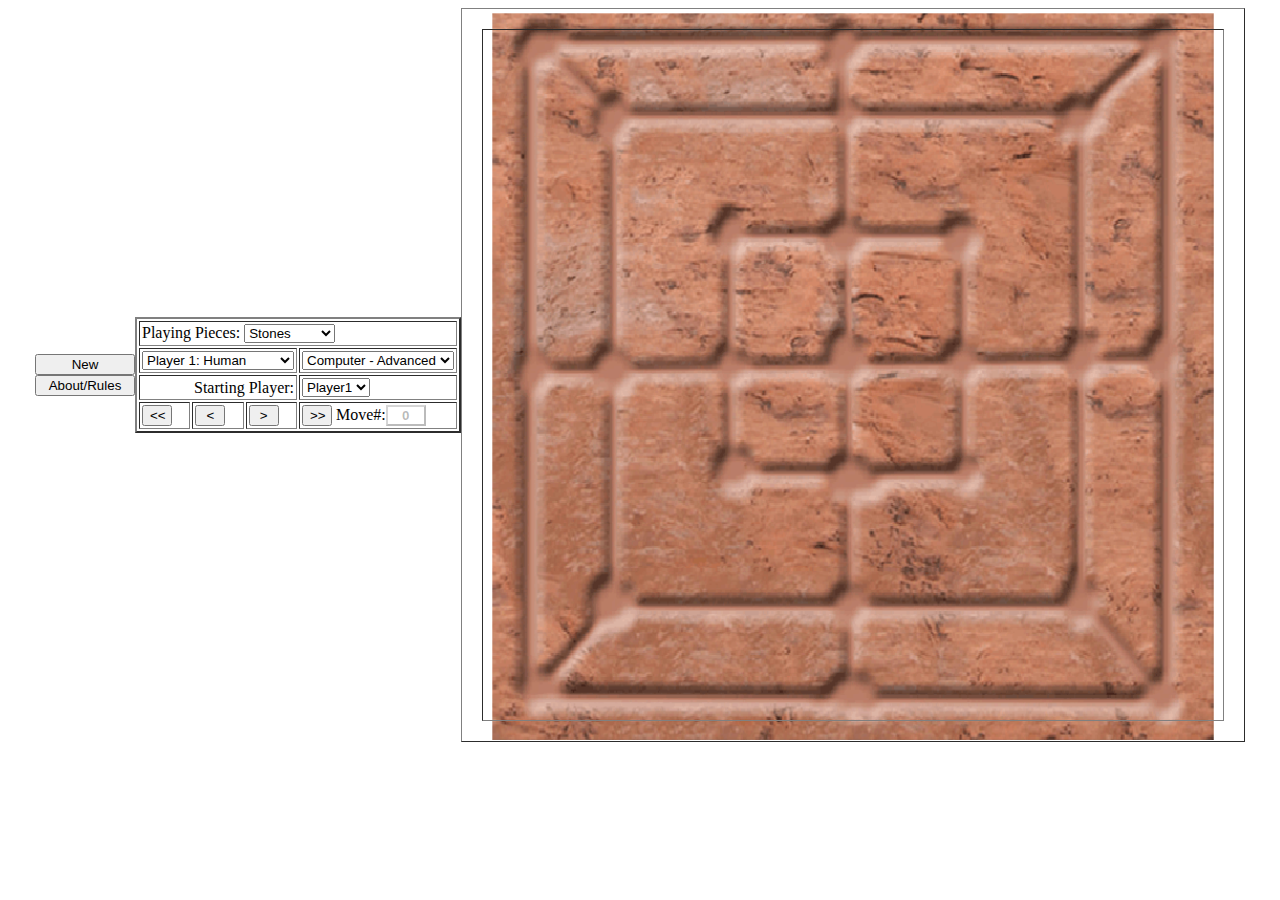
<file: 3Men.html>
<html>
<head>
<title>Three Men's Morris</title>
<link rel="stylesheet" href="style.css" />
<script type="text/javascript" src="3Men.js"></script>
</head>
<BODY >
<form name="OptionsForm">
<DIV ALIGN=center>
<table noborder cellpadding=0 cellspacing=0 width="70%">
<td >
<input type=button value="&nbsp;New&nbsp;" style="width:100" onClick="javascript:NewGame()">
<input type=button value="&nbsp;About/Rules&nbsp;" style="width:100" onClick="javascript:Rules()">

		
<th><table border=2 cellpadding=2 cellspacing=2 >
	<tr>
	<td colspan=6>
		Playing Pieces:
		<SELECT NAME="PieceType" onChange="SelectPieceType( this.options[selectedIndex].value)" SIZE=1>
		<OPTION VALUE=0>Stones
		<OPTION VALUE=1>Bottle Caps
		</SELECT>
		</td>
	</tr>
	<tr><td colspan=3>
		<SELECT NAME="Player1" onChange="SetLevel(0, this.options[selectedIndex].value)" SIZE=1>
		<OPTION VALUE=0>Player 1: Human
		<OPTION VALUE=1>Computer - Beginner
		<OPTION VALUE=2>Computer - Advanced
		<OPTION VALUE=3>Computer - Expert 
		</SELECT>
	</td>
	<td>
		<SELECT NAME="Black" onChange="SetLevel(1, this.options[selectedIndex].value)" SIZE=1>
		<OPTION VALUE=0>Player 2: Human
		<OPTION VALUE=1>Computer - Beginner
		<OPTION VALUE=2 selected>Computer - Advanced
		<OPTION VALUE=3>Computer - Expert 
		</SELECT>
	</td>
	</tr>
        
		<tr>
		<td COLSPAN=3 align=right> Starting Player:</td>
		<td>
		<SELECT NAME="Start" onChange="SetStartPlayer( this.options[selectedIndex].value)" SIZE=1>
		     <OPTION VALUE=0>Player1
		     <OPTION VALUE=1>Player2
		     </SELECT>
		  </td>
	   </tr>
	   <tr>                 
		    <td ><input type=button value="&lt;&lt;" style="width:30" onClick="javascript:Back();Back()" title="two moves back"></td>
		     <td ><input type=button value="&lt;" style="width:30" onClick="javascript:Back()" title="one move back"></td>
		    <td ><input type=button value="&gt;" style="width:30" onClick="javascript:Replay()" title="one move forward"></td>
		    <td ><input type=button value="&gt;&gt;" style="width:30" onClick="javascript:Replay();Replay()" title="two moves forward">
		      Move#:<input type=button value="&nbsp;&nbsp;&nbsp;&nbsp;" style="width:40;background-color:#FFFFFF;font-weight:bold" disabled name="Moves">
		</tr>		
      </table>
  </th>
  </td>
  <th>
  <div id="board"> 
  <table border cellpadding=120 cellspacing=20><tr><td >
      <script language="JavaScript">
      document.open("text/plain");
      for (row=0; row < 5; row++)
      { document.writeln("<NOBR>");
        for (col=0; col < 5; col++)
        { if ((row%2==0)&&(col%2==0))
            document.write("<IMG src=\"images\piece_0.png\" border=0 onMouseDown=\"Clicked("+eval(row/2)+","+eval(col/2)+")\">");
          else
            document.write("<IMG src=\"images\piece_0.png\" border=0>");
        }
        document.writeln("</NOBR><BR>");
      }
      document.close();
      </script>
      </td></tr></table>
	  </div>
  </th>
  
</tr>
</table>
</DIV>
</form>

<script language="JavaScript">
  NewGame();
  setInterval("Timer()",400);
</script>

</BODY>
</HTML>
</file>
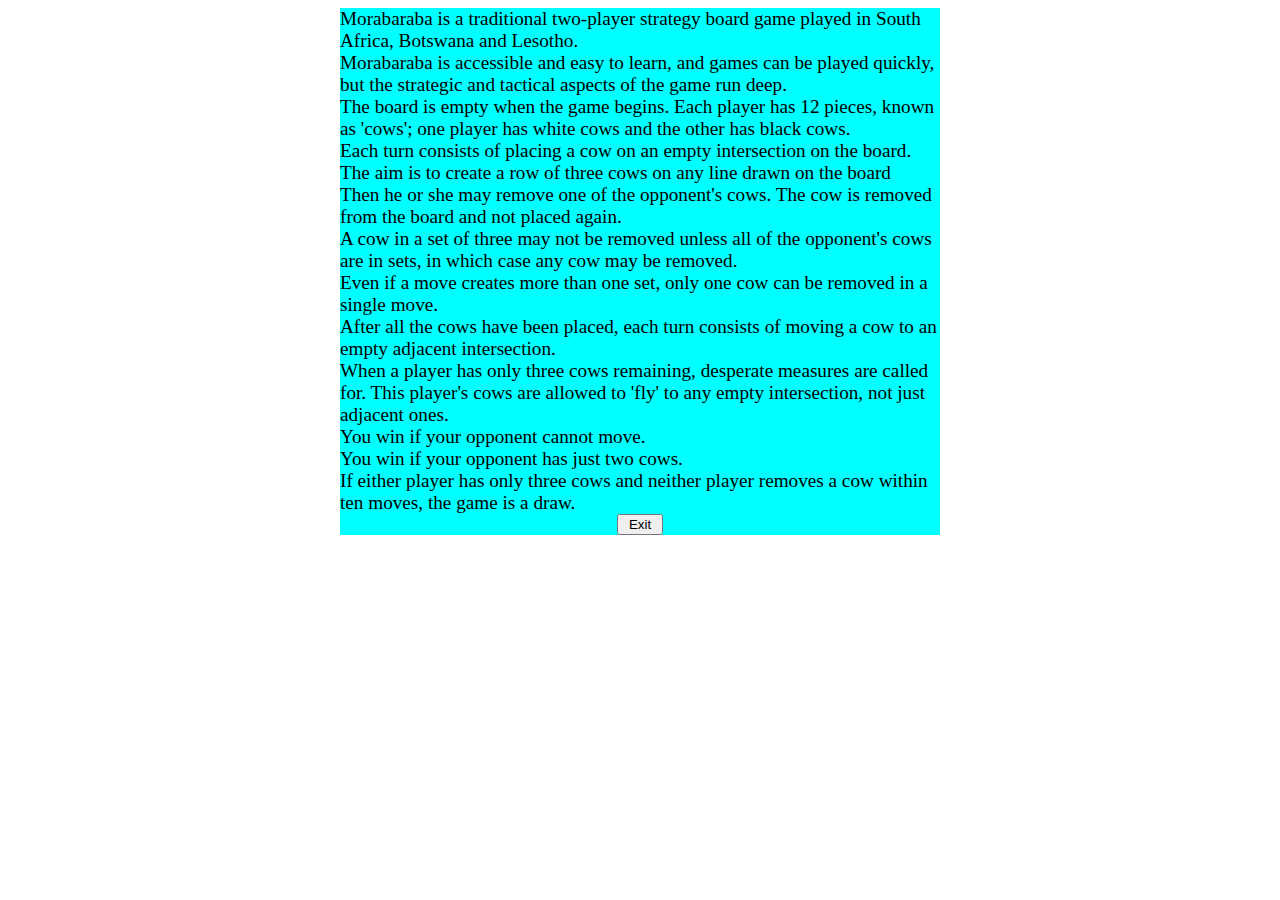
<file: rules.htm>
<html>
<head>
    <style>
        h1 {    text-align: center;    }

        p {     text-align: center;    }

        div {       margin-left: auto ;
                    margin-right: auto ;
             }
        
        .buttonHolder{ text-align: center; }
    </style>
    <script language="javascript" type="text/javascript">
    function windowClose() {
        window.open('', '_parent', '');
        window.close();
    }
    </script>
</head>

<body>
      <div id="dialog-modal" title="Marabaraba rules" align="left" ; style="width:600px;background-color:#00ffff;font-size:larger;">
            Morabaraba is a traditional two-player strategy board game played in South Africa, Botswana and Lesotho. <br />
            Morabaraba is accessible and easy to learn, and games can be played quickly, but the strategic and tactical aspects of the game run deep. <br />
            The board is empty when the game begins. Each player has 12 pieces, known as 'cows'; one player has white cows and the other has black cows. <br />
            Each turn consists of placing a cow on an empty intersection on the board.<br />
            The aim is to create a row of three cows on any line drawn on the board<br />
            Then he or she may remove one of the opponent's cows. The cow is removed from the board and not placed again.<br />
            A cow in a set of three may not be removed unless all of the opponent's cows are in sets, in which case any cow may be removed.<br />
            Even if a move creates more than one set, only one cow can be removed in a single move.<br />
            After all the cows have been placed, each turn consists of moving a cow to an empty adjacent intersection.<br />
            When a player has only three cows remaining, desperate measures are called for. This player's cows are allowed to 'fly' to any empty intersection, not just adjacent ones.<br />
            You win if your opponent cannot move.<br />
            You win if your opponent has just two cows.<br />
            If either player has only three cows and neither player removes a cow within ten moves, the game is a draw.<br />
          <div class="buttonHolder">
              <input type=button align="center" onclick="windowClose();" value=' Exit '>
              </div>

          </div>
    </body>
</html>
</file>
<file: style.css>
body{

	text-align:center;
	
}

#board {
    background-image: url("board.png");
    background-repeat:no-repeat;
    background-size:contain;
    background-position:center;
  }

.box{

	text-align:left;
	width:auto;
	height:auto;
	
}
</file>
